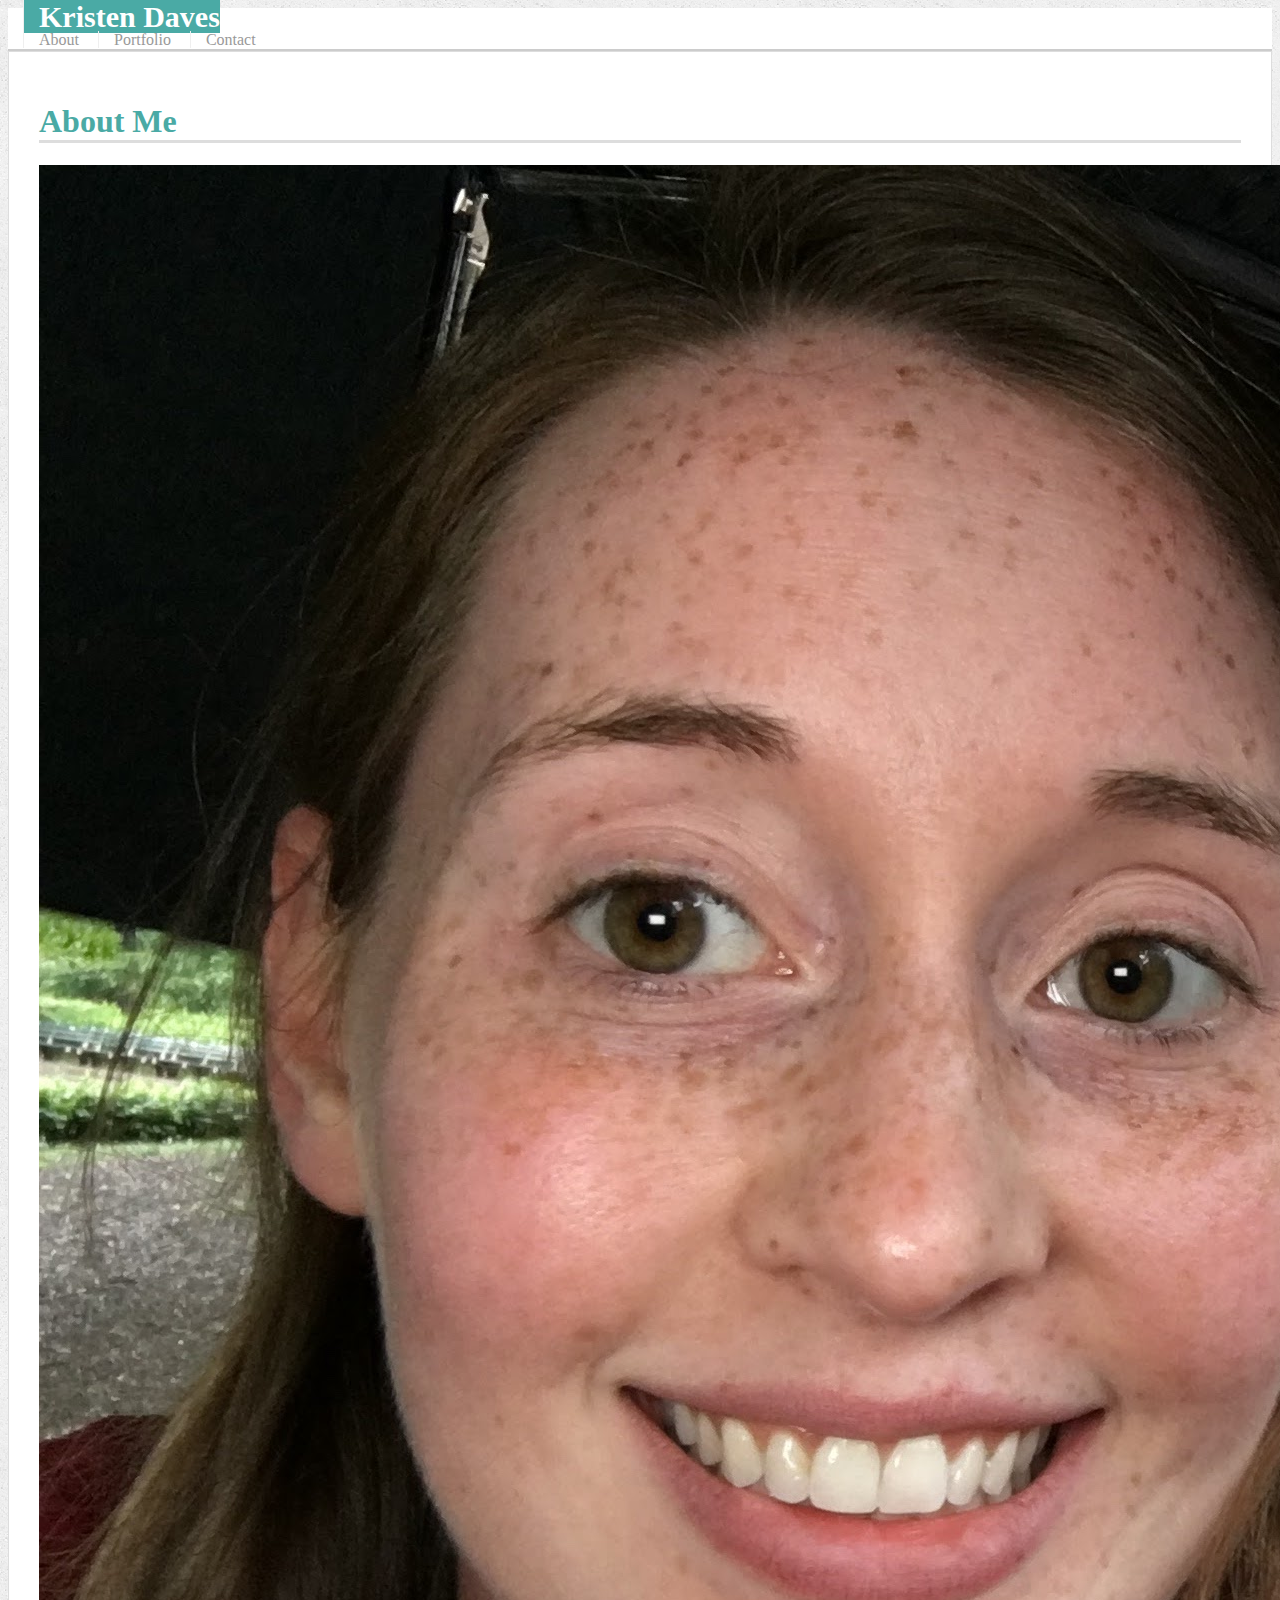
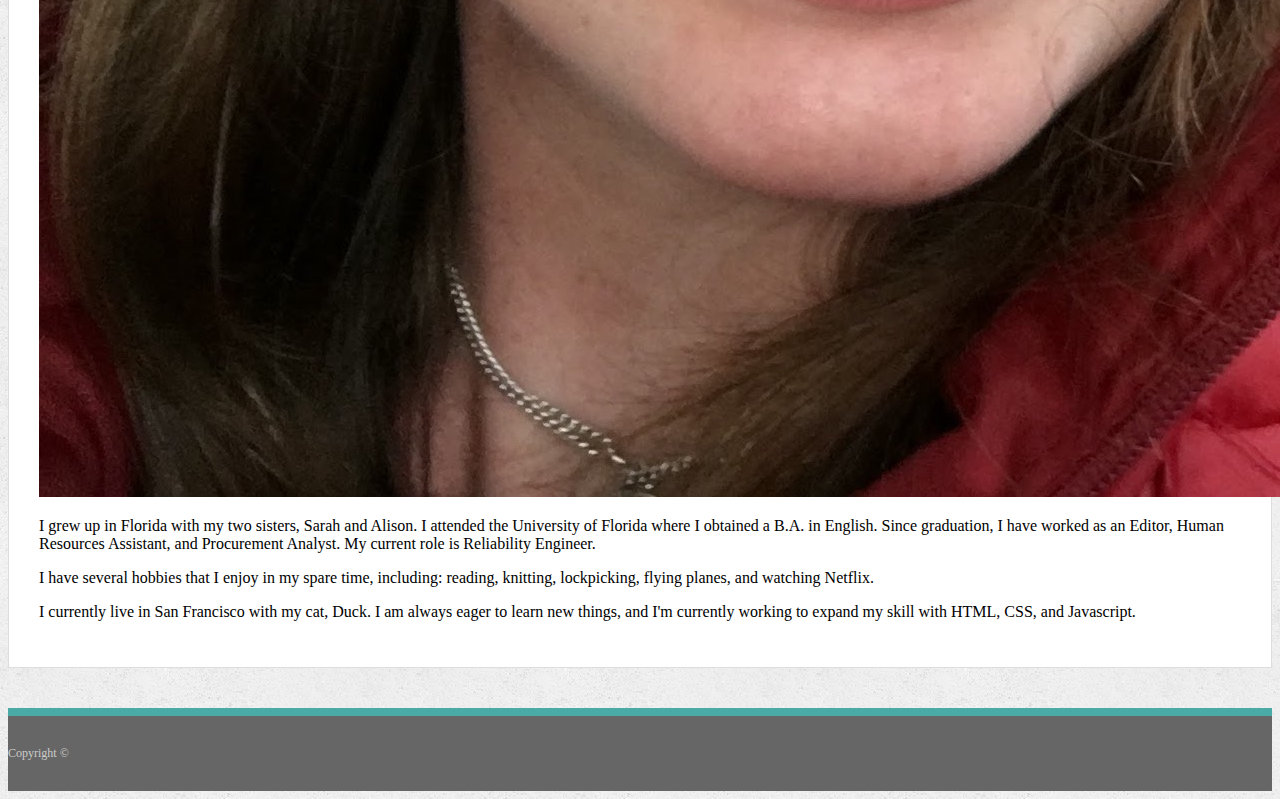
<file: index.html>
<!DOCTYPE html>
<html>
<head>
	<meta charset="utf-8">
	<meta name="viewport" content="width=device-width, initial-scale=1">
	<title>About | Kristen Daves</title>
	<link rel="stylesheet" href="https://stackpath.bootstrapcdn.com/bootstrap/4.1.3/css/bootstrap.min.css" integrity="sha384-MCw98/SFnGE8fJT3GXwEOngsV7Zt27NXFoaoApmYm81iuXoPkFOJwJ8ERdknLPMO" crossorigin="anonymous">
	<link rel="stylesheet" type="text/css" href="style.css">
</head>

<body>
	<nav class="navbar navbar-expand-sm" id="masthead">
	    <div class="container-fluid">
	      <a class="navbar-brand" href="index.html" id="logo">Kristen Daves</a>
	      <nav>
	        <a class="nav-item" href="index.html">About</a>
	        <a class="nav-item" href="portfolio.html">Portfolio</a>
	        <a class="nav-item" active" href="contact.html">Contact</a>
	      </nav>
	    </div>
	</nav>

  <div class="container">
    <div class="container main-section mt-5">
      <h1>About Me</h1>

      <div class="row">
      	<div class="col">
      		<img src="./assets/images/PortfolioPhoto.JPG" class="img-fluid rounded" alt="Your Name">
      	</div>
      	<div class="col-md">
      		<p>I grew up in Florida with my two sisters, Sarah and Alison. I attended the University of Florida where I obtained a B.A. in English. Since graduation, I have worked as an Editor, Human Resources Assistant, and Procurement Analyst. My current role is Reliability Engineer. </p>

      		<p>I have several hobbies that I enjoy in my spare time, including: reading, knitting, lockpicking, flying planes, and watching Netflix. </p>

      		<p>I currently live in San Francisco with my cat, Duck. I am always eager to learn new things, and I'm currently working to expand my skill with HTML, CSS, and Javascript. </p>
      	</div>
      </div>
  </div>
  </div>

<footer>
    <div class="container">
      <div class="row justify-content-center">Copyright &copy;</div>
    </div>
</footer>

</body>
</html>
</file>
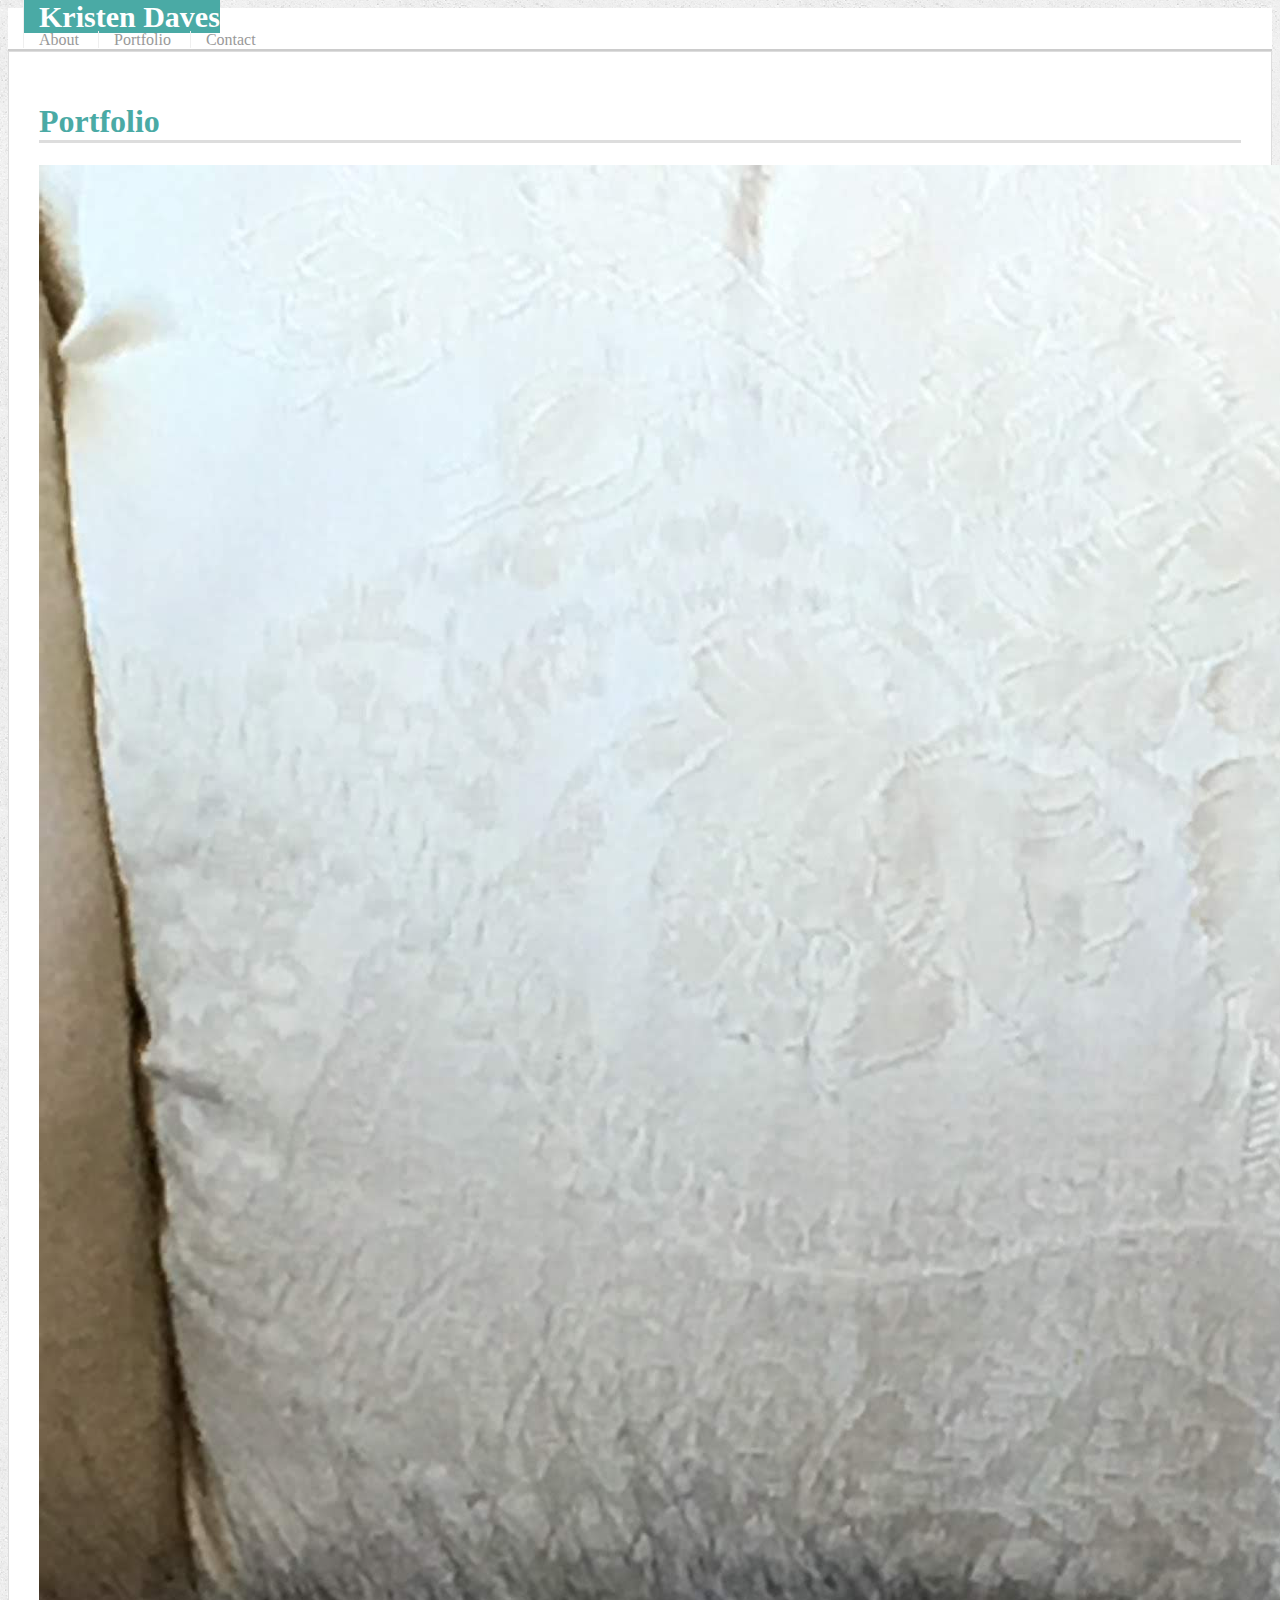
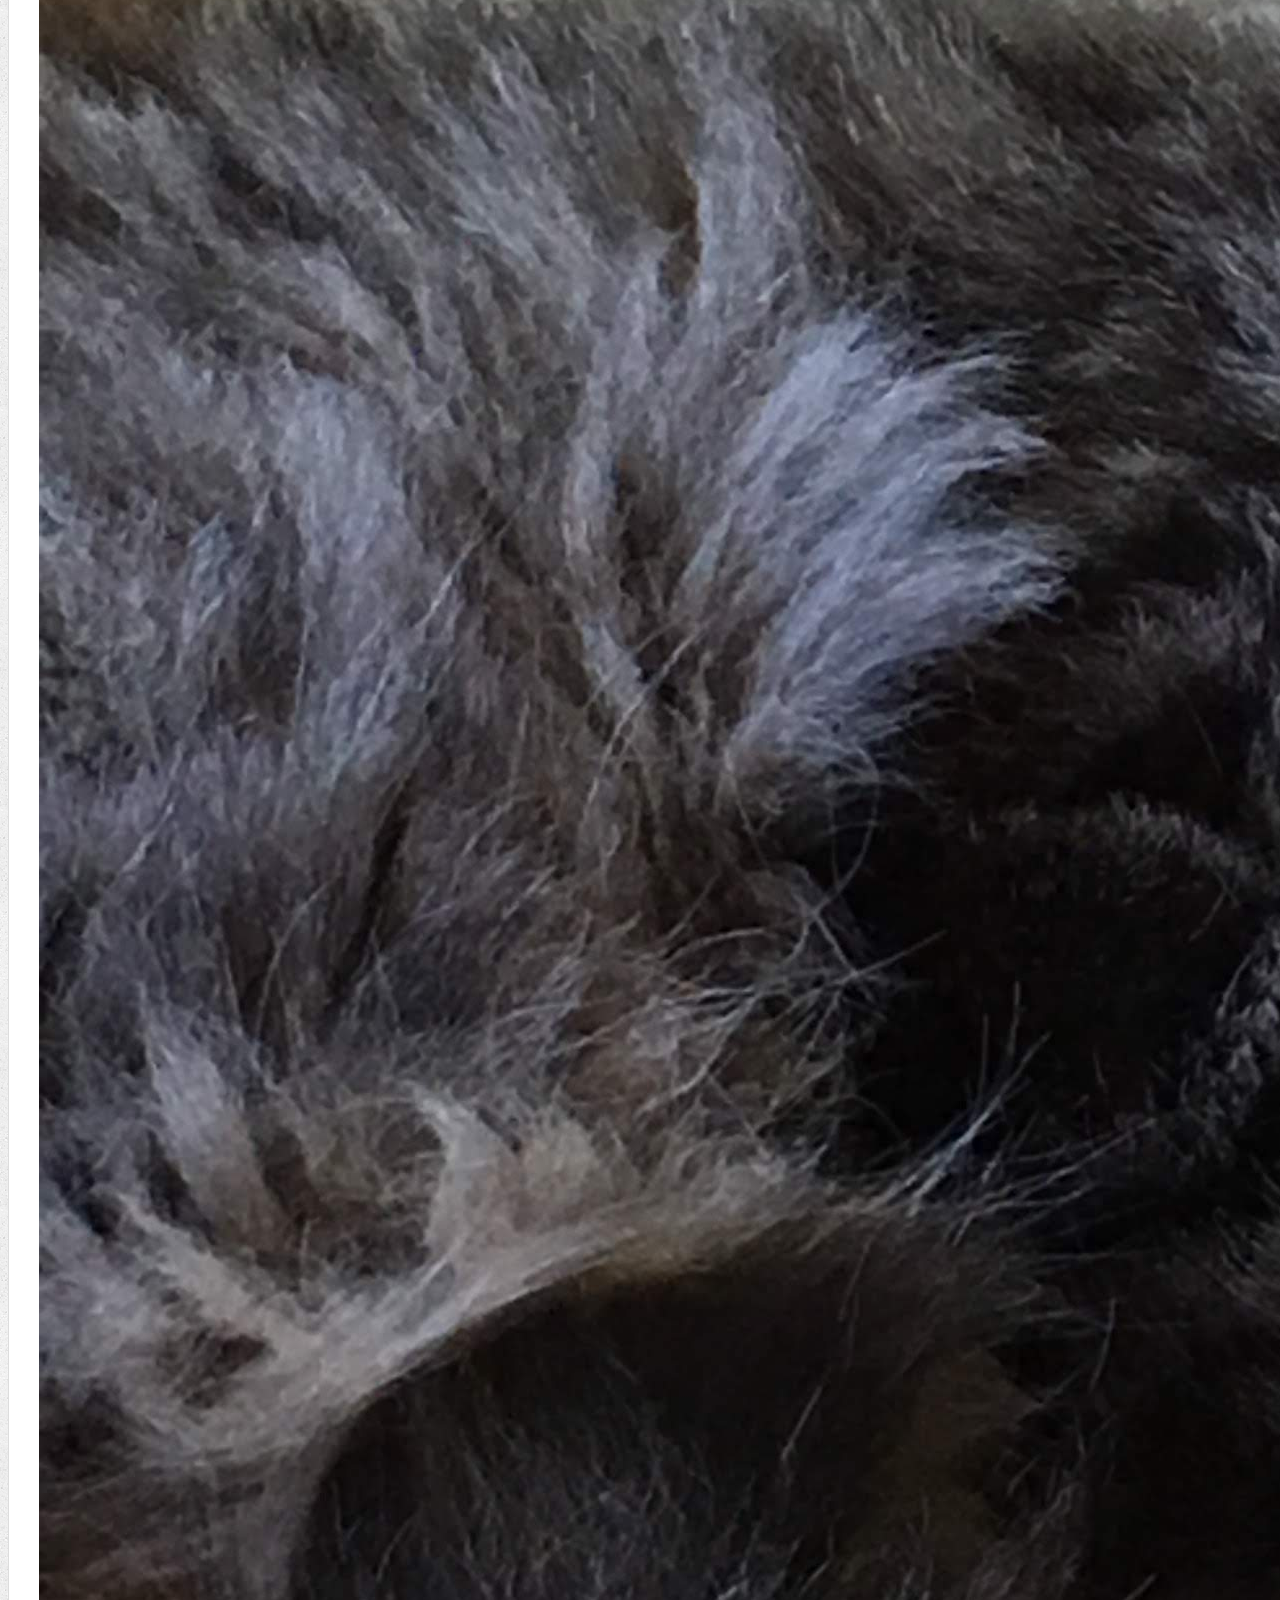
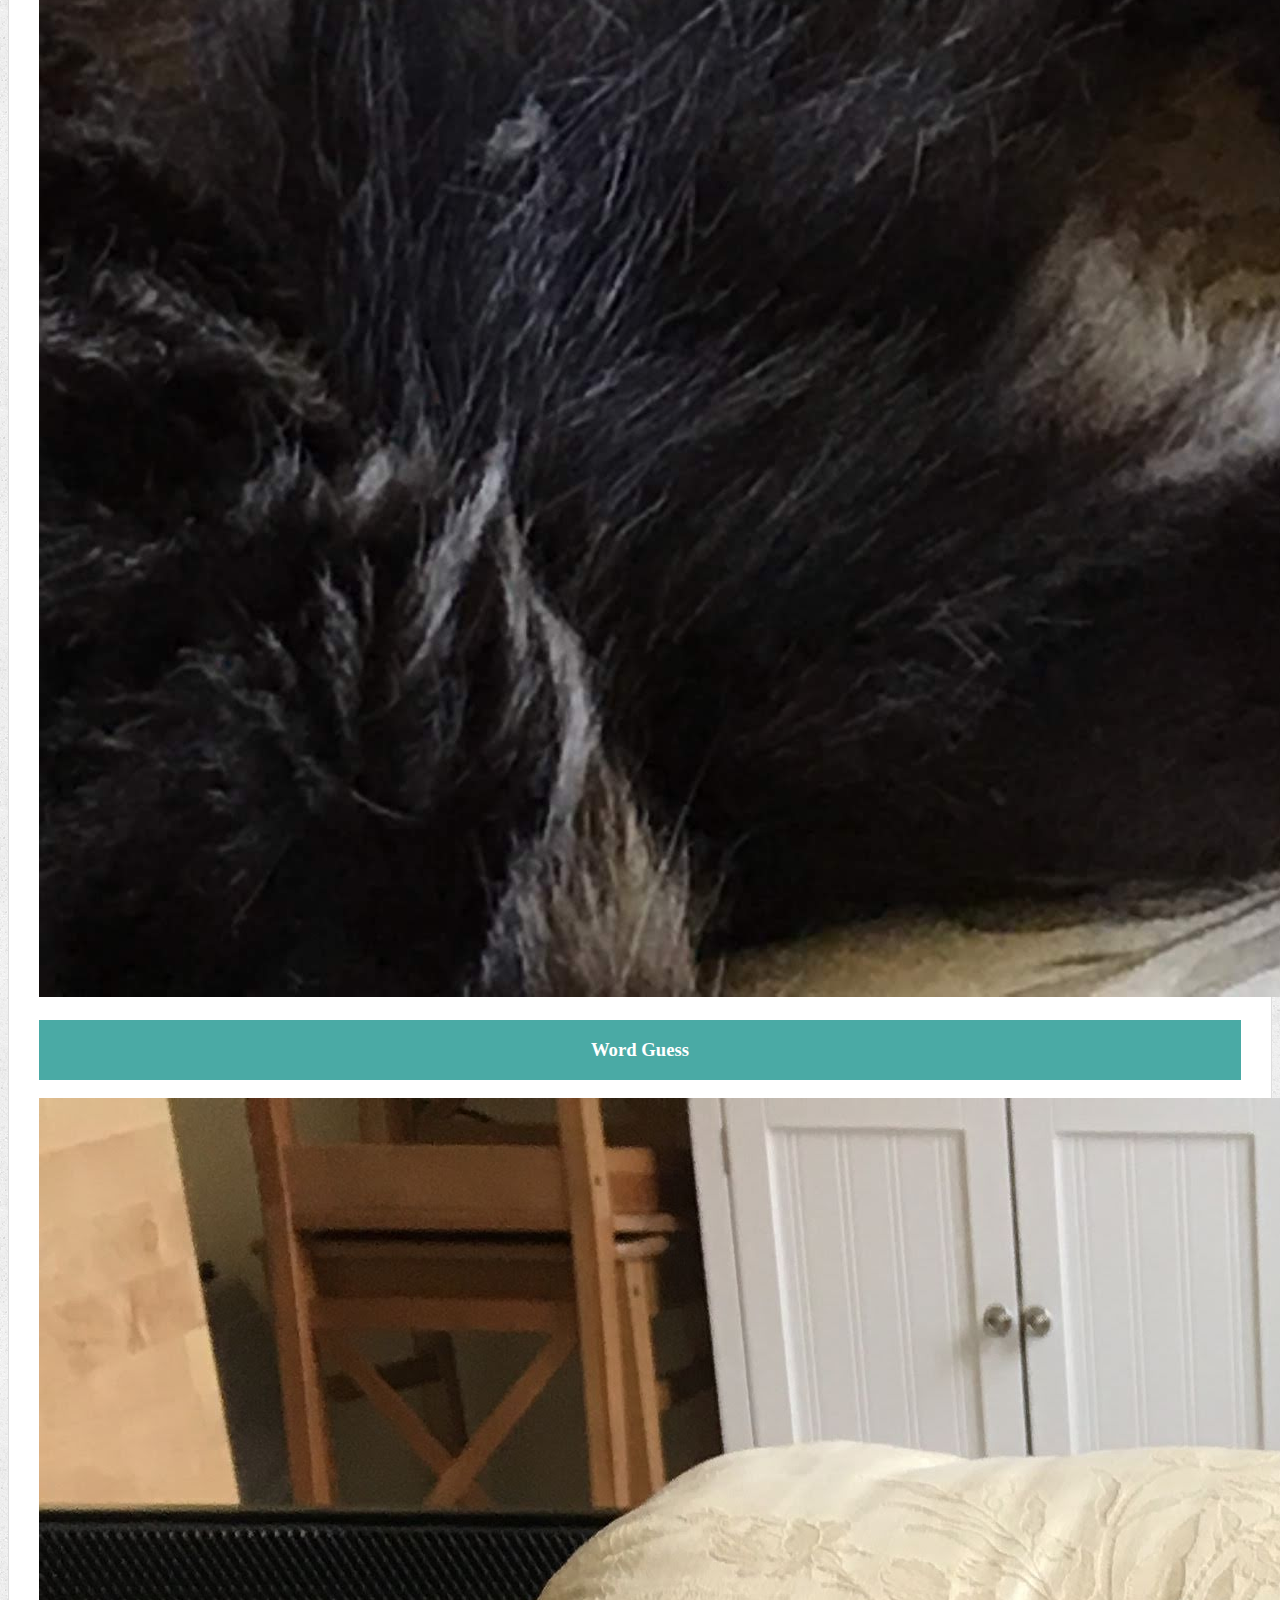
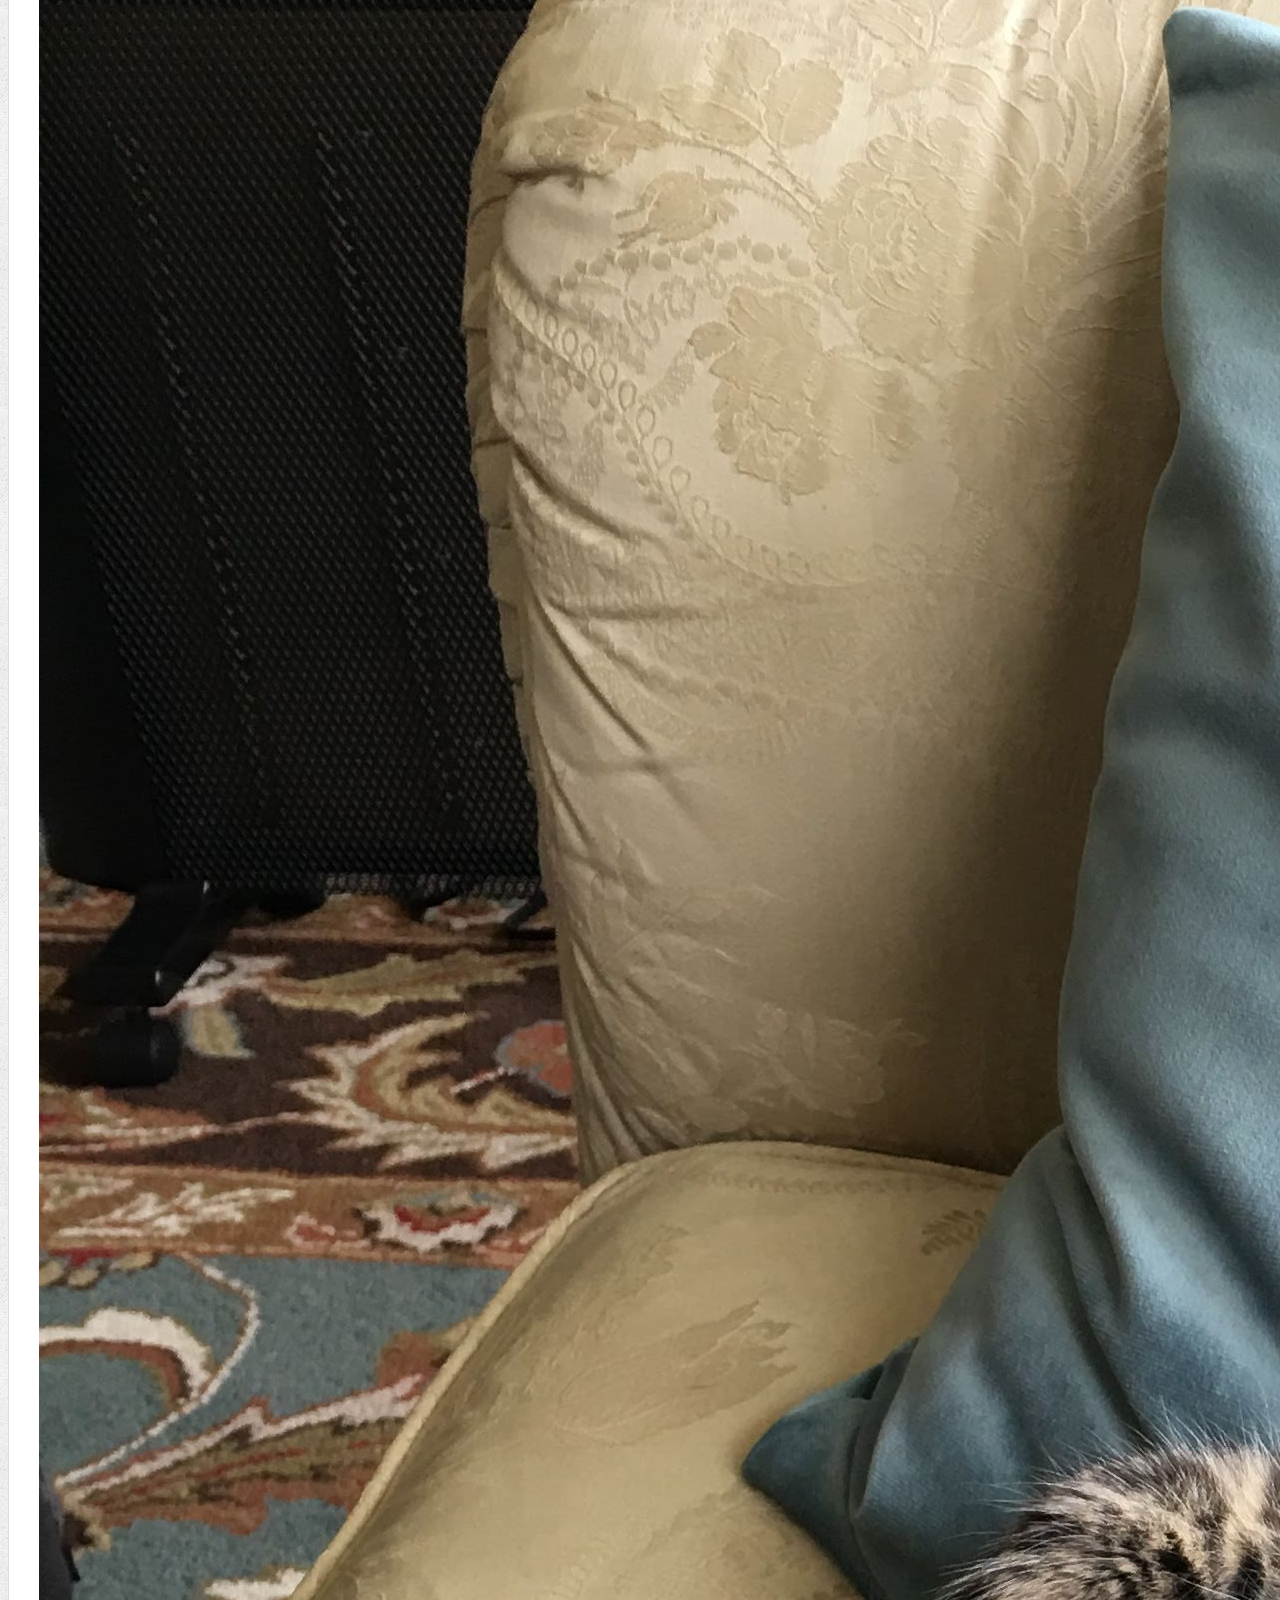
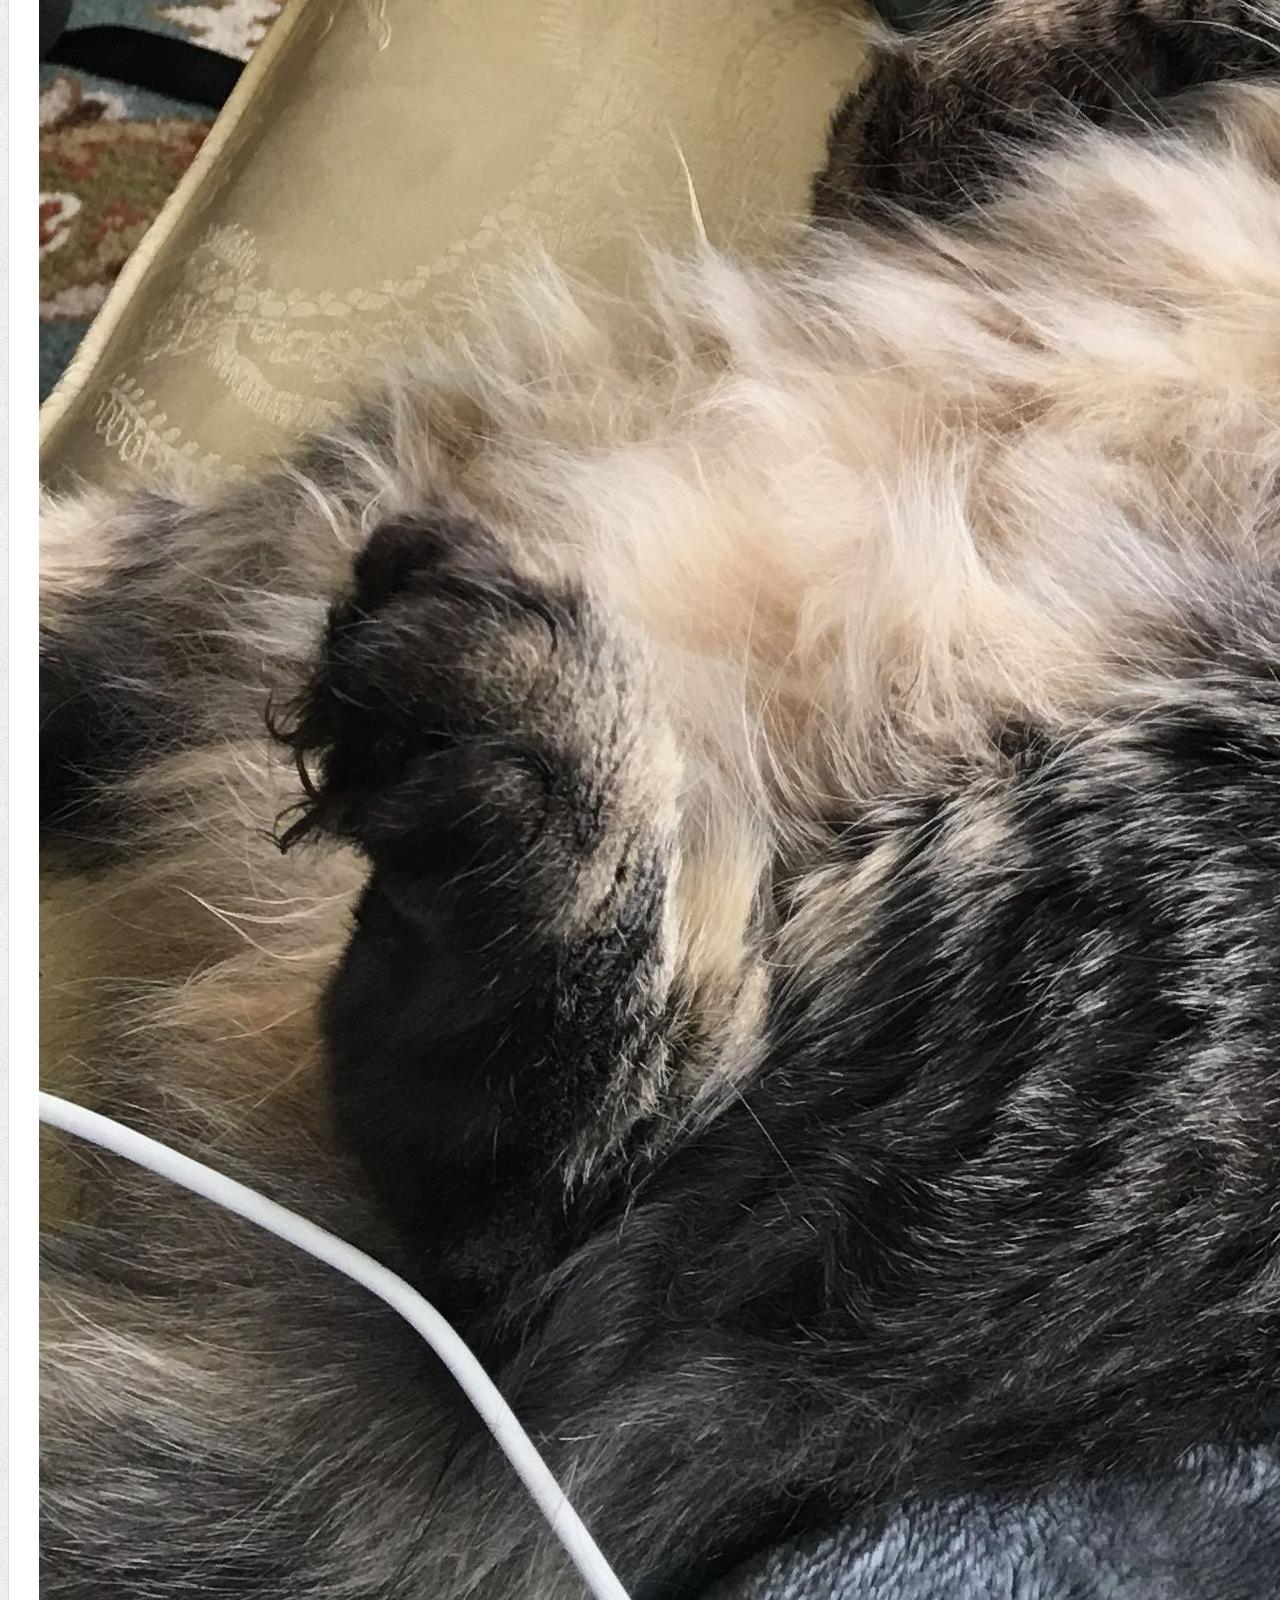
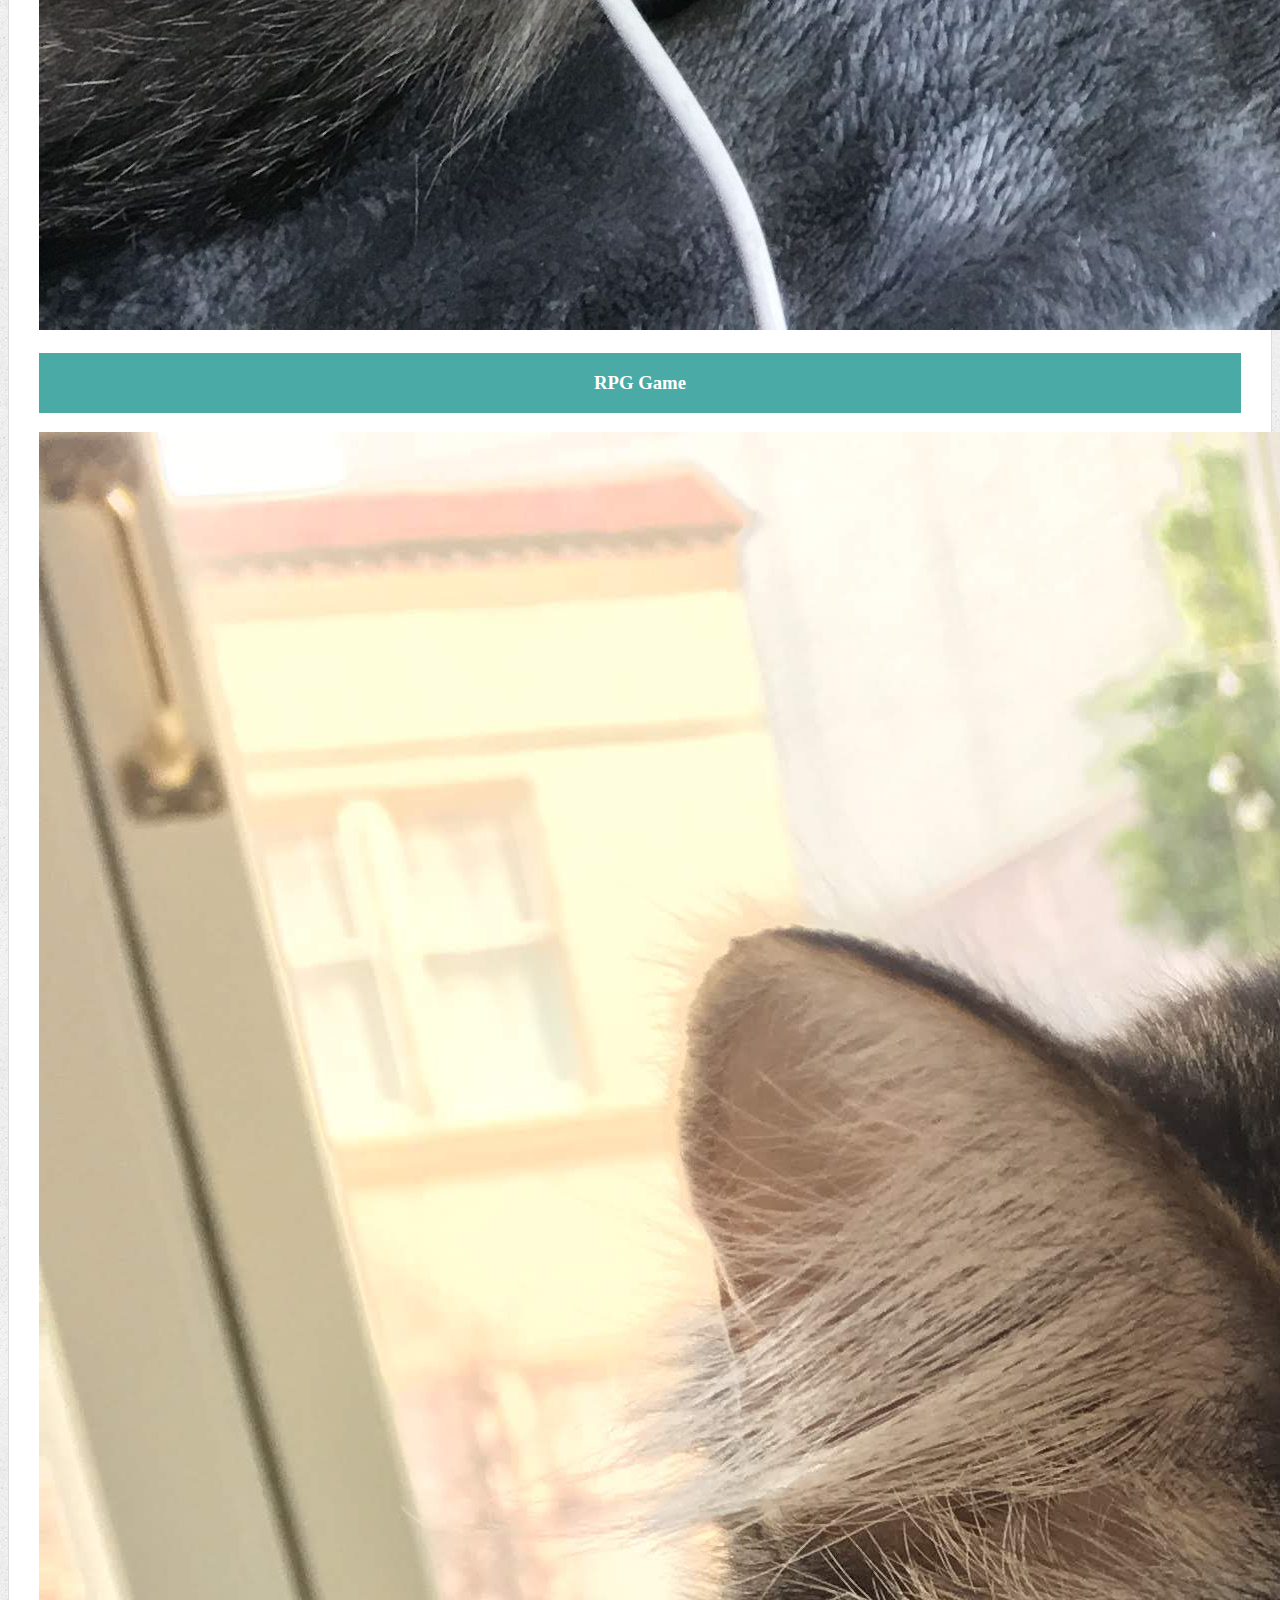
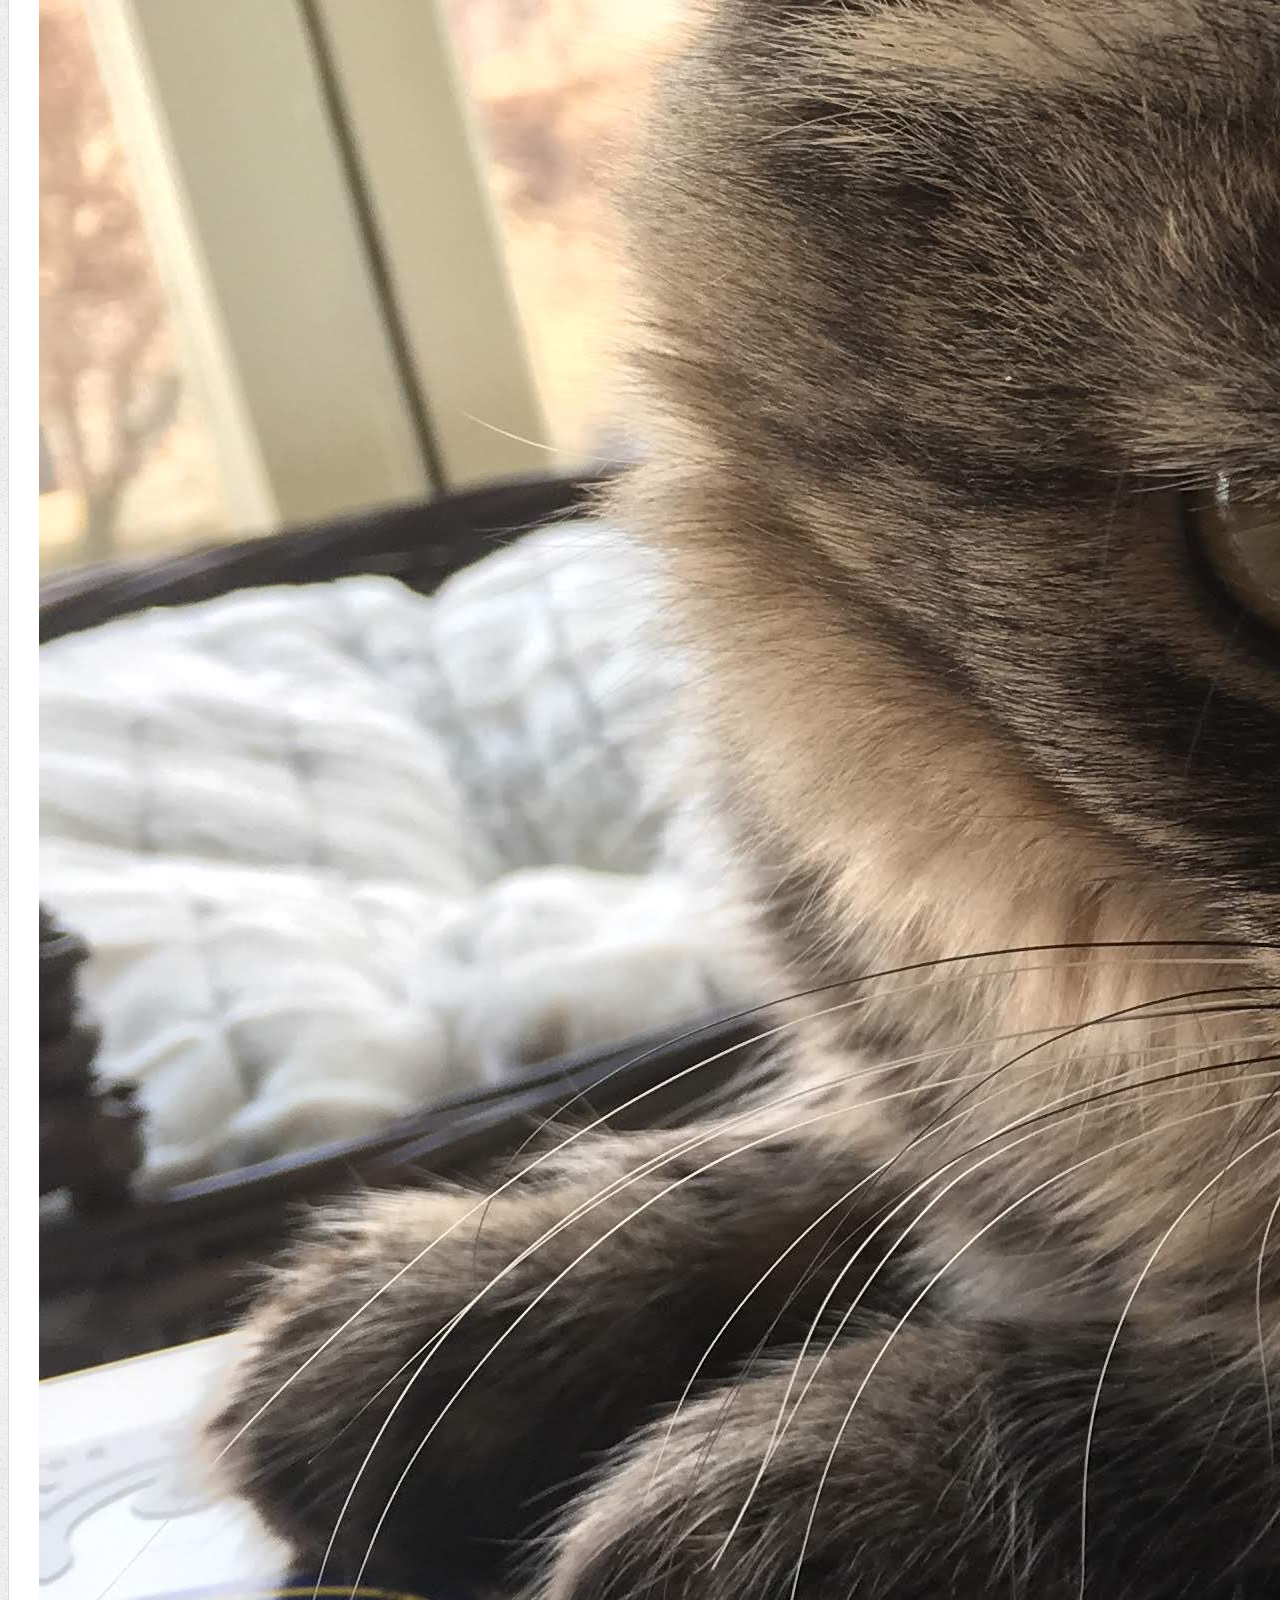
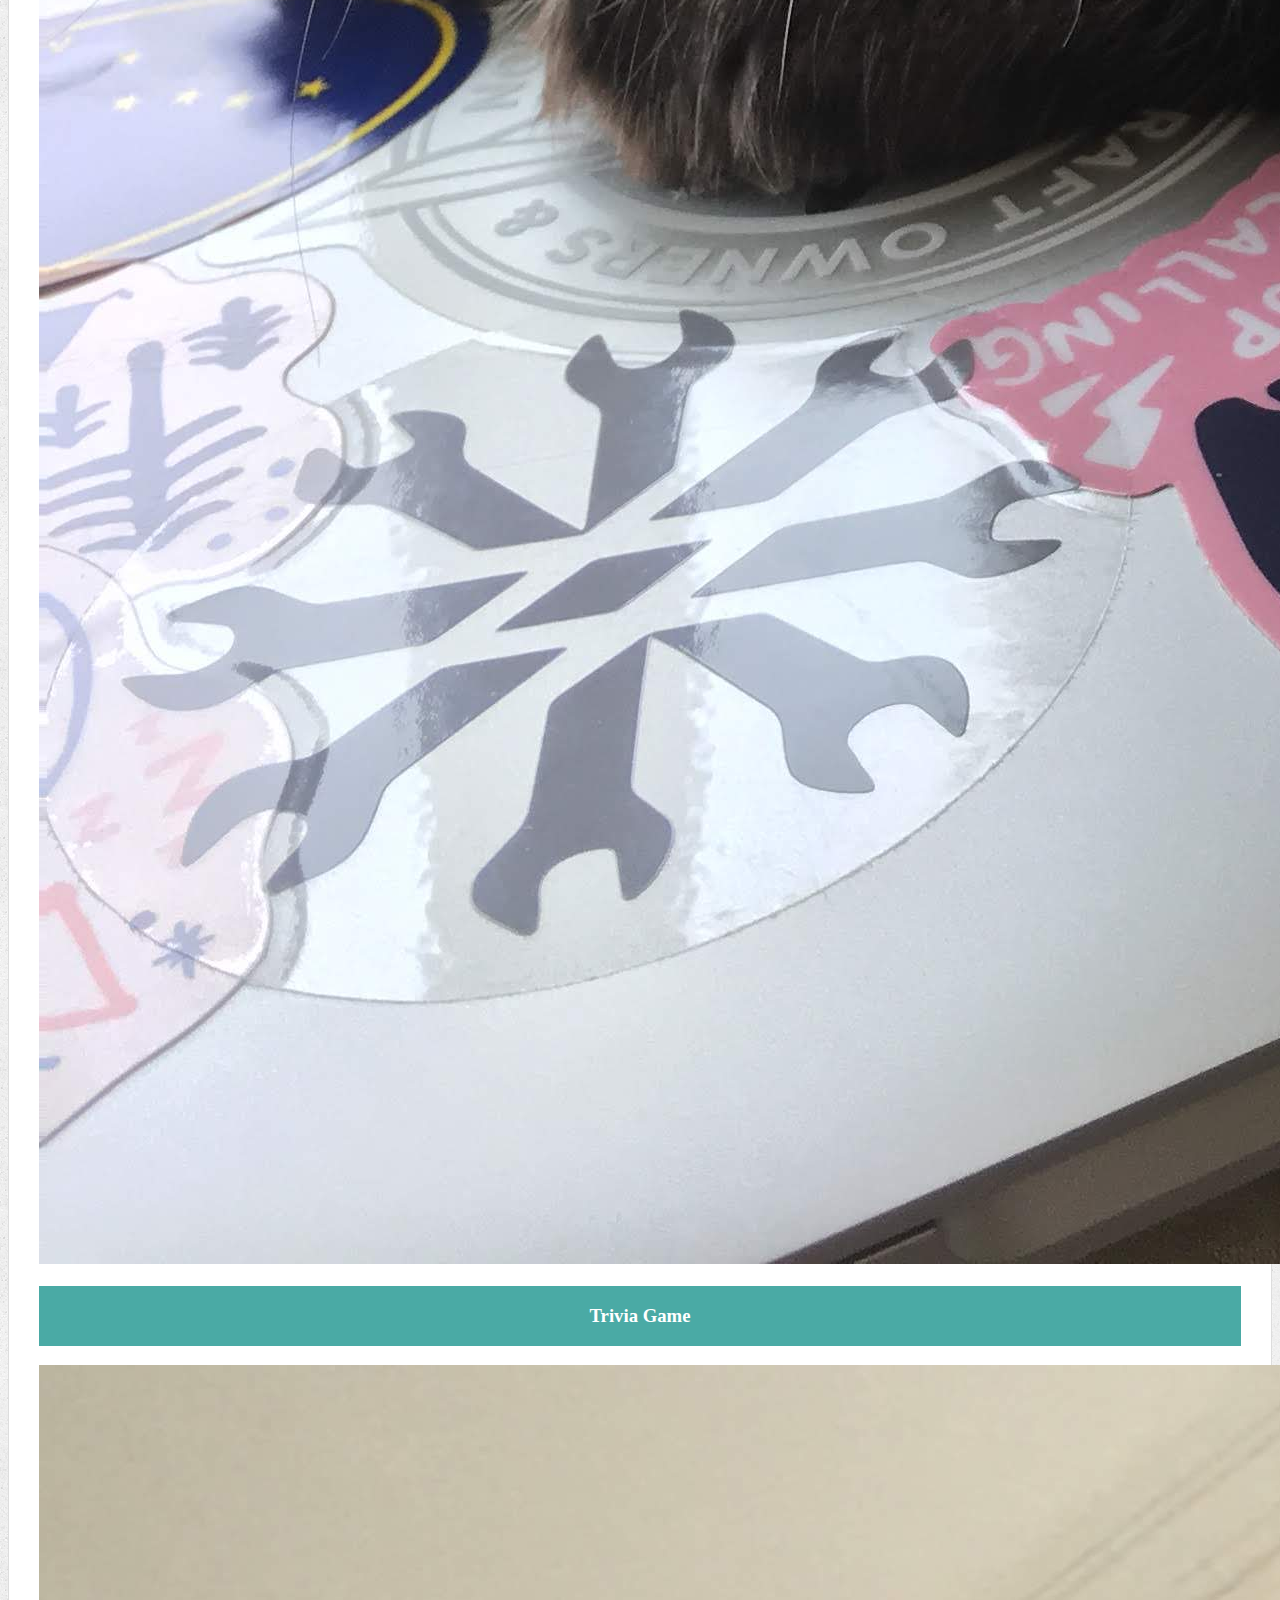
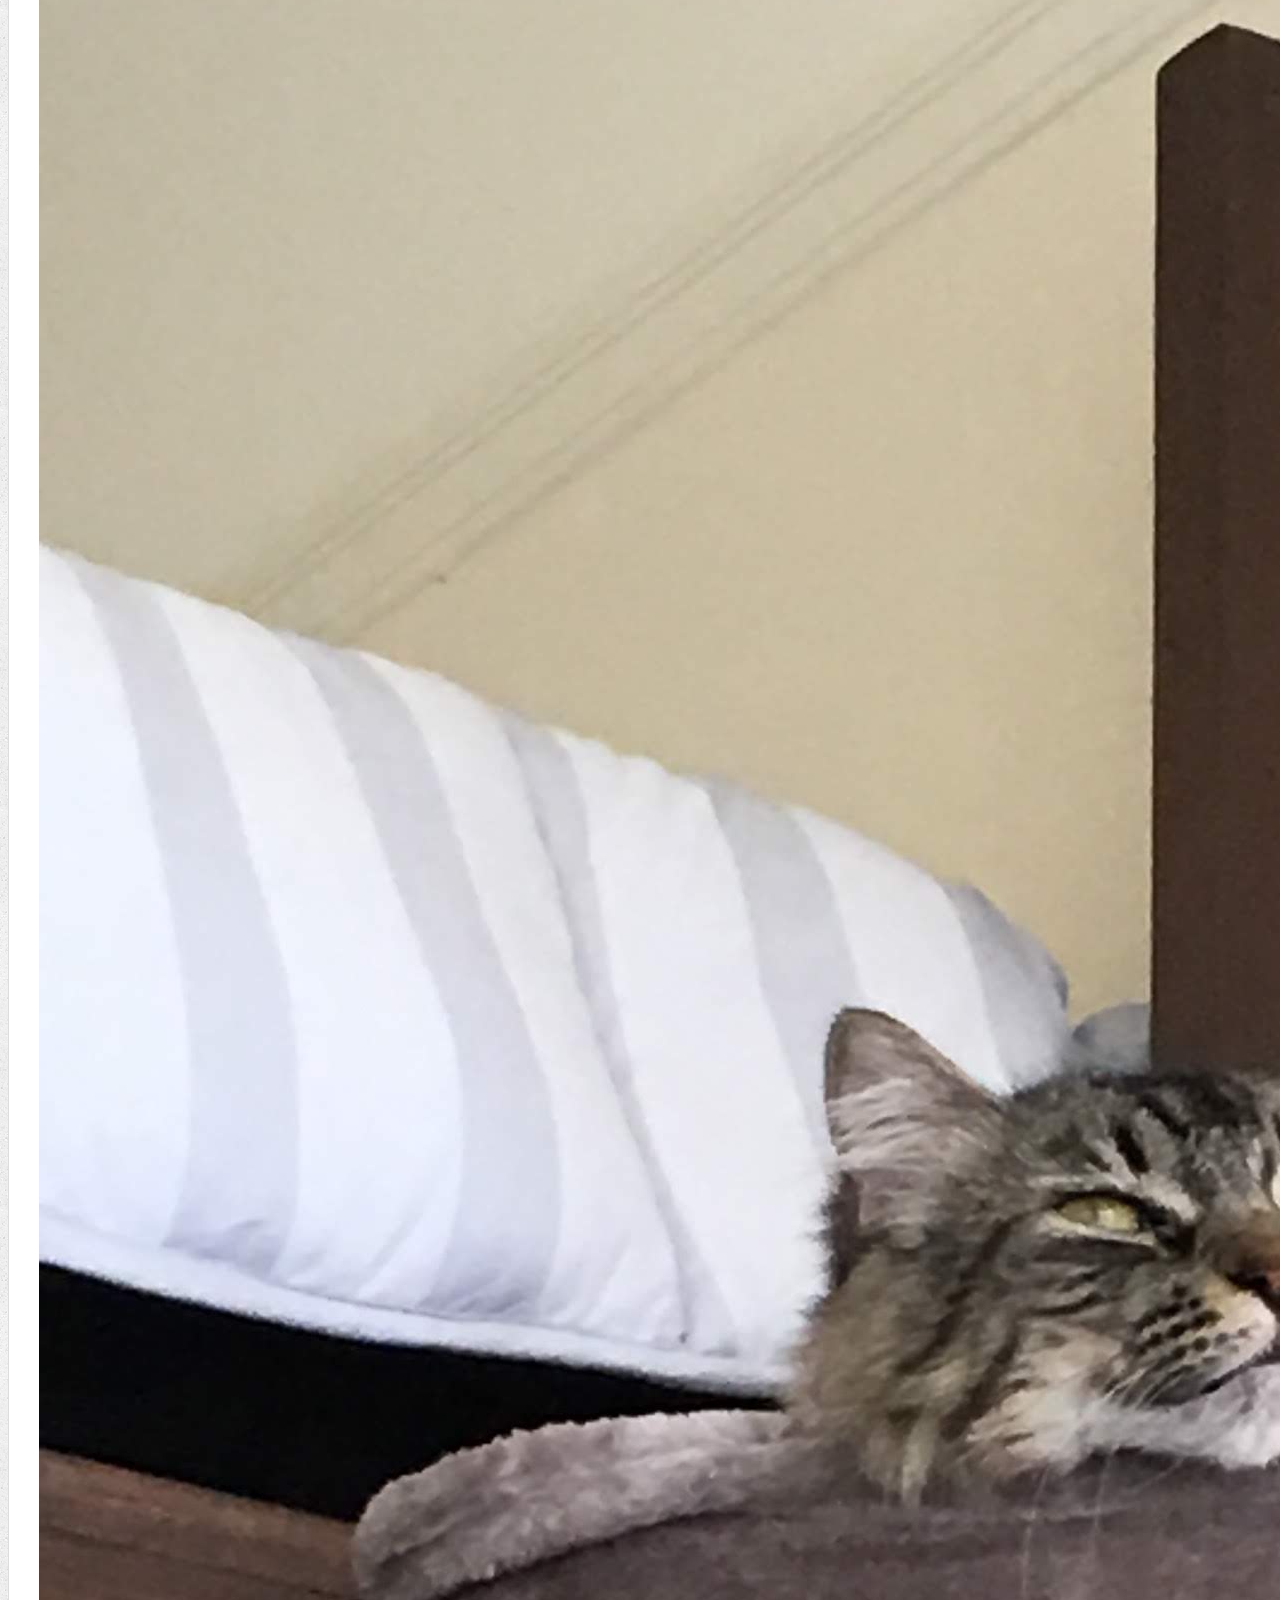
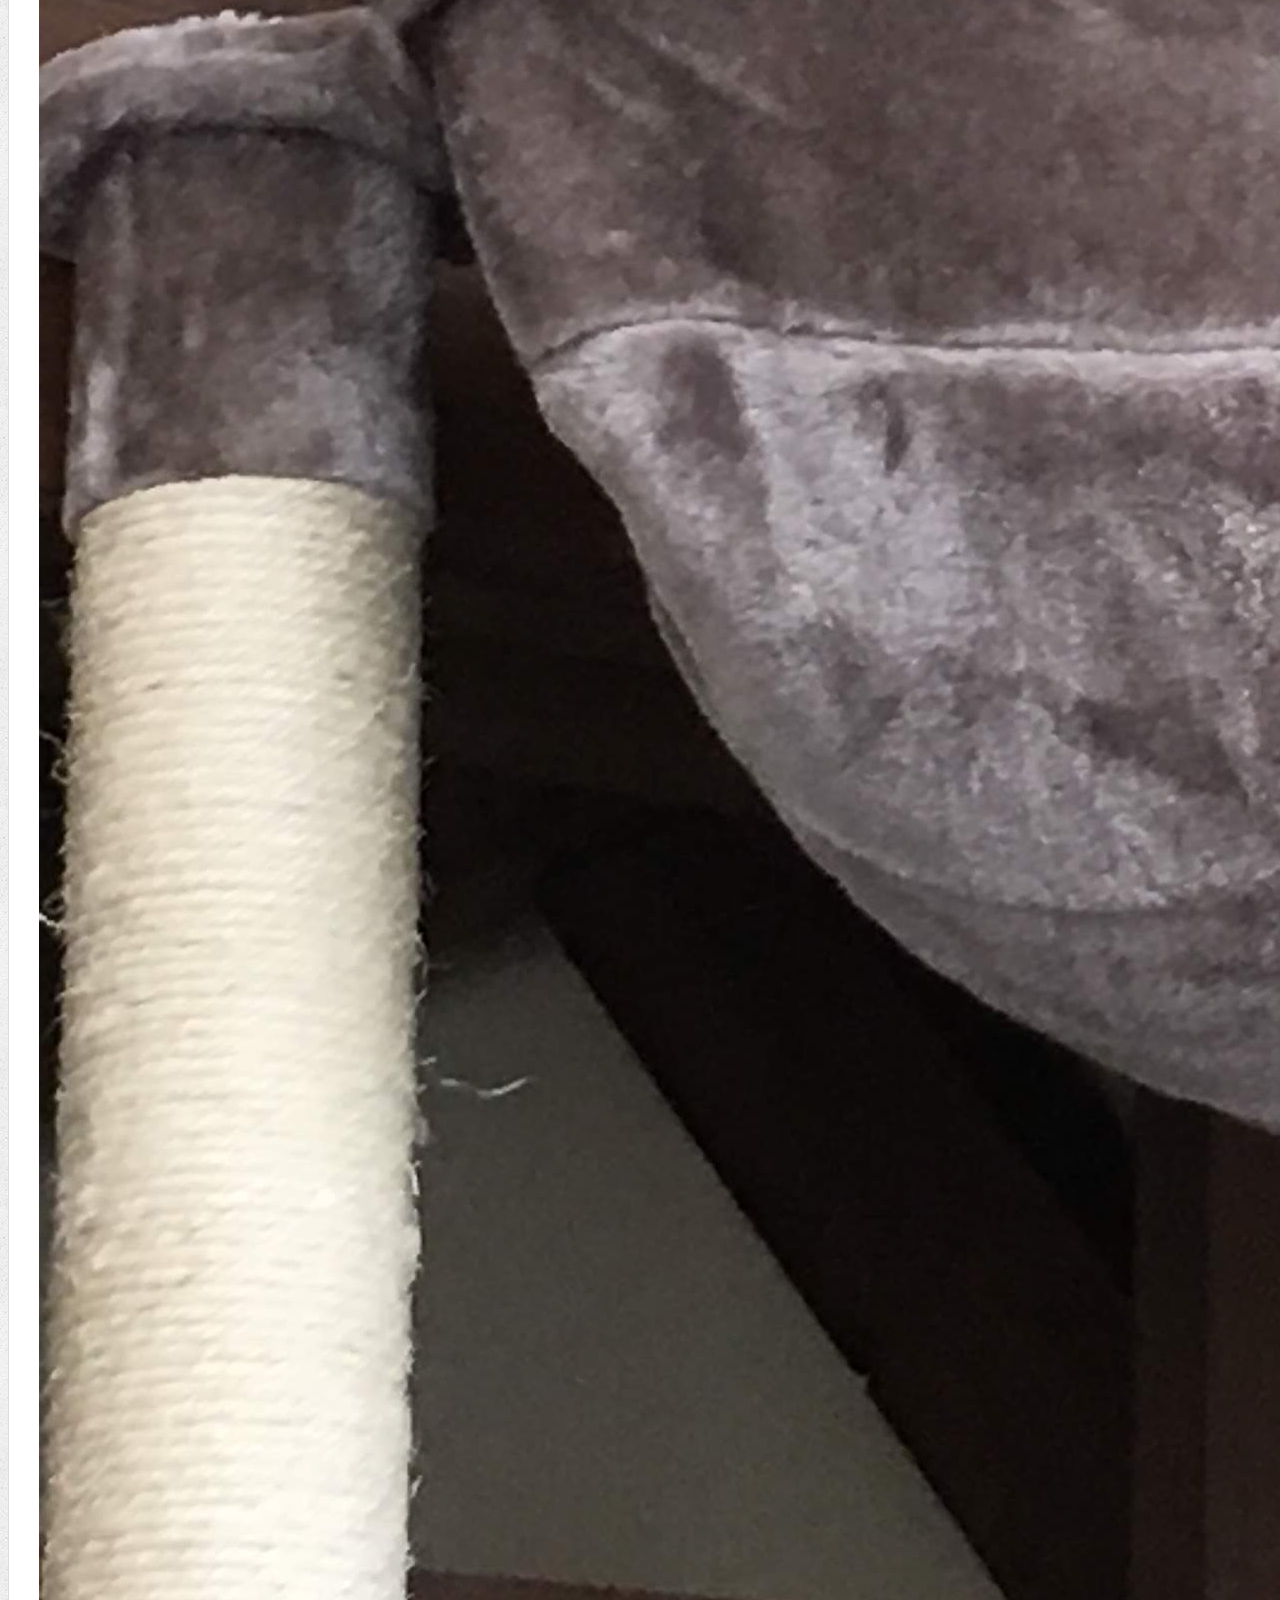
<file: portfolio.html>
<!DOCTYPE html>
<html>
<head>
	<meta charset="utf-8">
	<meta name="viewport" content="width=device-width, initial-scale=1">
	<title>Portfolio | Kristen Daves</title>
	<link rel="stylesheet" href="https://stackpath.bootstrapcdn.com/bootstrap/4.1.3/css/bootstrap.min.css" integrity="sha384-MCw98/SFnGE8fJT3GXwEOngsV7Zt27NXFoaoApmYm81iuXoPkFOJwJ8ERdknLPMO" crossorigin="anonymous">
	<link rel="stylesheet" type="text/css" href="style.css">
</head>

<body>
	<nav class="navbar navbar-expand-sm" id="masthead">
	    <div class="container-fluid">
	      <a class="navbar-brand" href="index.html" id="logo">Kristen Daves</a>
	      <nav>
	        <a class="nav-item" href="index.html">About</a>
	        <a class="nav-item" href="portfolio.html">Portfolio</a>
	        <a class="nav-item" active" href="contact.html">Contact</a>
	      </nav>
	    </div>
	</nav>

  <div class="container">
    <div class="container main-section mt-5">
      <h1>Portfolio</h1>

     <div class="row"> 
      <div class="work col-md" id="wordGuess">
        <img src="./assets/images/DuckBlep.jpg" class="img-fluid rounded" alt="Word Guess">

        <h3>Word Guess</h3>
      </div>
      <div class="work col-md" id="rpg">
        <img src="./assets/images/DuckLounging.jpg" class="img-fluid rounded" alt="RPG Game">

        <h3>RPG Game</h3>
      </div>
     </div>
     <div class="row">
      <div class="work col-md" id="trivia">
        <img src="./assets/images/DuckOnLaptop.jpg" class="img-fluid rounded" alt="Trivia Game">

        <h3>Trivia Game</h3>
      </div>
      <div class="work col-md" id="rutgers">
        <img src="./assets/images/HammockDuck.jpg" class="img-fluid rounded" alt="Rutgers Info Widget">

        <h3>Rutgers Info Widget</h3>
      </div>
     </div>
     <div class="row">
      <div class="work col-md" id="rochambeau">
        <img src="./assets/images/screamyDuck.jpg" class="img-fluid rounded" alt="Rock Paper Scissors">

        <h3>Rock Paper Scissors</h3>
      </div>
      <div class="col-md"> </div>
     </div>

    </div>

    <footer>
    <div class="container">
      <div class="row justify-content-center">Copyright &copy;</div>
    </div>
  	</footer>

  </div>
</body>
</html>
</file>
<file: style.css>
body {
  background: url("./assets/images/concrete_seamless.png");
}


/* general */

h1,
h2,
h3 {
  color: #4aaaa5;
}

h1 {
  border-bottom: 3px solid #dddddd;
}

/* header */

#masthead {
  color: #ffffff;
  background: #ffffff;
  border-bottom: 2px solid #cccccc;
}

#logo {
  width: 250px;
  font-family: Georgia, Times, "Times New Roman", serif;
  font-size: 30px;
  font-weight: 700;
  color: #ffffff;
  text-align: center;
  background: #4aaaa5;
}

nav a {
  padding-left: 15px;
  margin-left: 15px;
  line-height: 18px;
  color: #999;
  text-decoration: none;
  border-left: 1px solid #efefef;
}

/* footer */

footer {
  padding: 30px 0;
  font-size: 12px;
  color: #cccccc;
  background: #666666;
  border-top: 8px solid #4aaaa5;
}

/* main */

.main-section {
  padding: 30px;
  margin-bottom: 40px;
  background: #ffffff;
  border: 1px solid #dddddd;
}

/* portfolio page */

.work h3 {
  /*position: absolute;
  bottom: 20px;*/
  /*width: 100%;*/
  padding: 15px;
  /*margin-bottom: 0;*/
/*  font-weight: 300;*/
  line-height: 30px;
  color: #ffffff;
  text-align: center;
  background: #4aaaa5;
  border-bottom: 0;
}

/* contact page */

.btn {
  color:#ffffff;
  background: #4aaaa5 !important;
}
</file>
